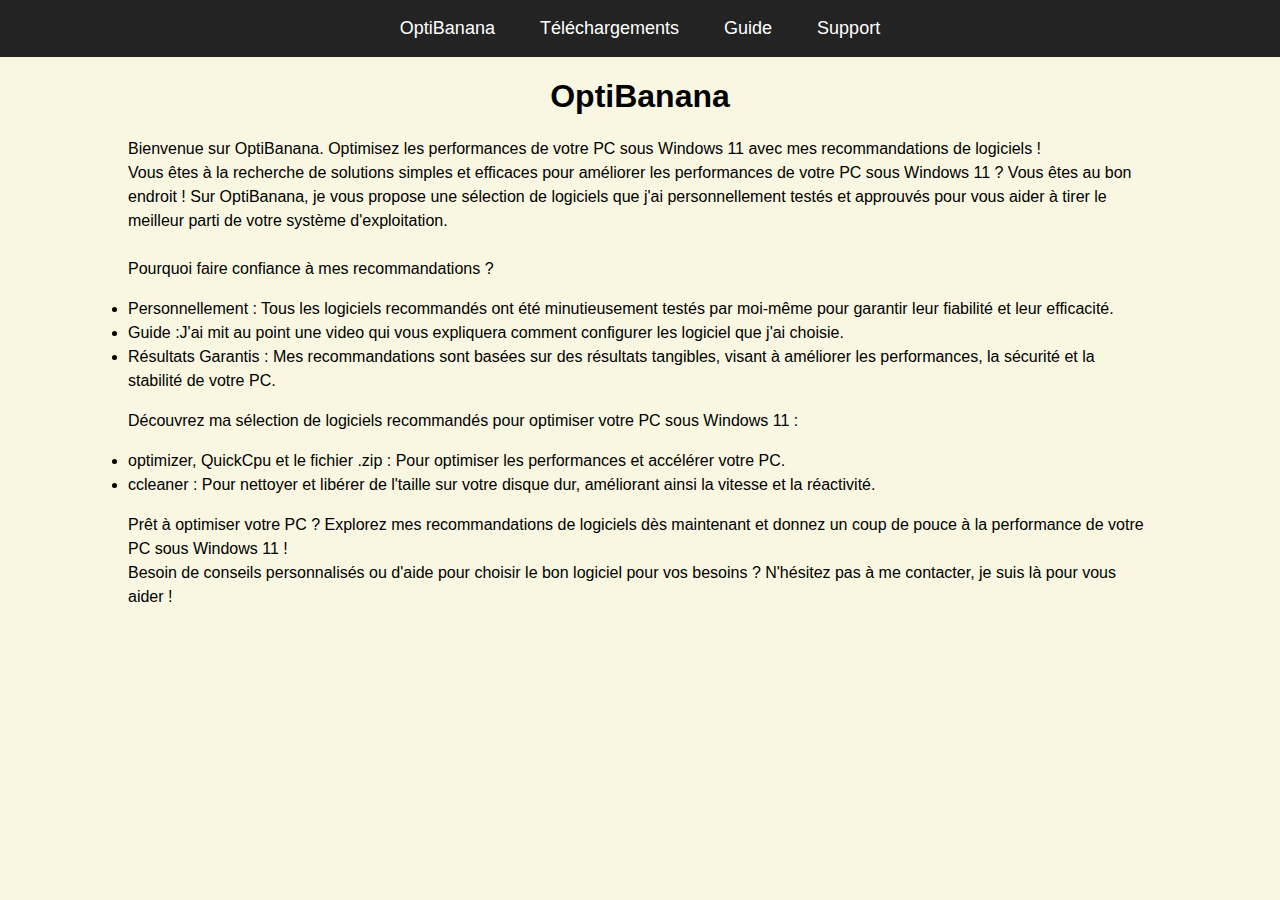
<file: index.html>
<!DOCTYPE html>
<html lang="fr">
 <head>
    <meta name="viewport" content="width=device-width, initial-scale=1.0">
    <meta charset="UTF-8">
    <title>OptiBanana</title>
    <link rel="stylesheet" href="style.css">
    <link rel="icon" href="banana.ico" type="image/x-icon">
    <link href='https://fonts.googleapis.com/css?family=Raleway' rel='stylesheet'>
    <script src="script.js"></script>
  </head>
 <body>
 


<div class="menu">
  <div class="burger-menu" onclick="toggleMenu()">
    <div class="bar"></div>
    <div class="bar"></div>
    <div class="bar"></div>
</div>
    <a id="menu_home" href="index.html">OptiBanana</a>
    <a id="menu_downloads" href="downloads.html">Téléchargements</a>
    <a id="menu_guide" href="guide.html">Guide</a>
    <a id="menu_support" href="Support.html">Support</a>
</div>
  <h1 class="h1" >OptiBanana</h1>
    <p class="p">Bienvenue sur OptiBanana.

    Optimisez les performances de votre PC sous Windows 11 avec mes recommandations de logiciels !<br>
    
    Vous êtes à la recherche de solutions simples et efficaces pour améliorer les performances de votre PC sous Windows 11 ? Vous êtes au bon endroit ! Sur OptiBanana, je vous propose une sélection de logiciels que j'ai personnellement testés et approuvés pour vous aider à tirer le meilleur parti de votre système d'exploitation.<br><br>
    Pourquoi faire confiance à mes recommandations ?</p><ul class="ul" style="line-height: 1.5; margin-bottom: 10px;">
    
        <li> Personnellement : Tous les logiciels recommandés ont été minutieusement testés par moi-même pour garantir leur fiabilité et leur efficacité.</li>
    
        <li>Guide :J'ai mit au point une video qui vous expliquera comment configurer les logiciel que j'ai choisie.</li>
    
        <li>Résultats Garantis : Mes recommandations sont basées sur des résultats tangibles, visant à améliorer les performances, la sécurité et la stabilité de votre PC.</li>
    
      </ul>
    
    <p class="p">Découvrez ma sélection de logiciels recommandés pour optimiser votre PC sous Windows 11 :</p><ul class="ul" style="line-height: 1.5; margin-bottom: 10px;">
    
        <li>optimizer, QuickCpu et le fichier .zip : Pour optimiser les performances et accélérer votre PC.</li>
        <li>ccleaner : Pour nettoyer et libérer de l'taille sur votre disque dur, améliorant ainsi la vitesse et la réactivité.</li>
    
      </ul><p class="p" style="line-height: 1.5; margin-bottom: 10px;">Prêt à optimiser votre PC ?
    
    
    Explorez mes recommandations de logiciels dès maintenant et donnez un coup de pouce à la performance de votre PC sous Windows 11 !<br>
    
    Besoin de conseils personnalisés ou d'aide pour choisir le bon logiciel pour vos besoins ? N'hésitez pas à me contacter, je suis là pour vous aider !</p>
 </body>
</html>
</file>
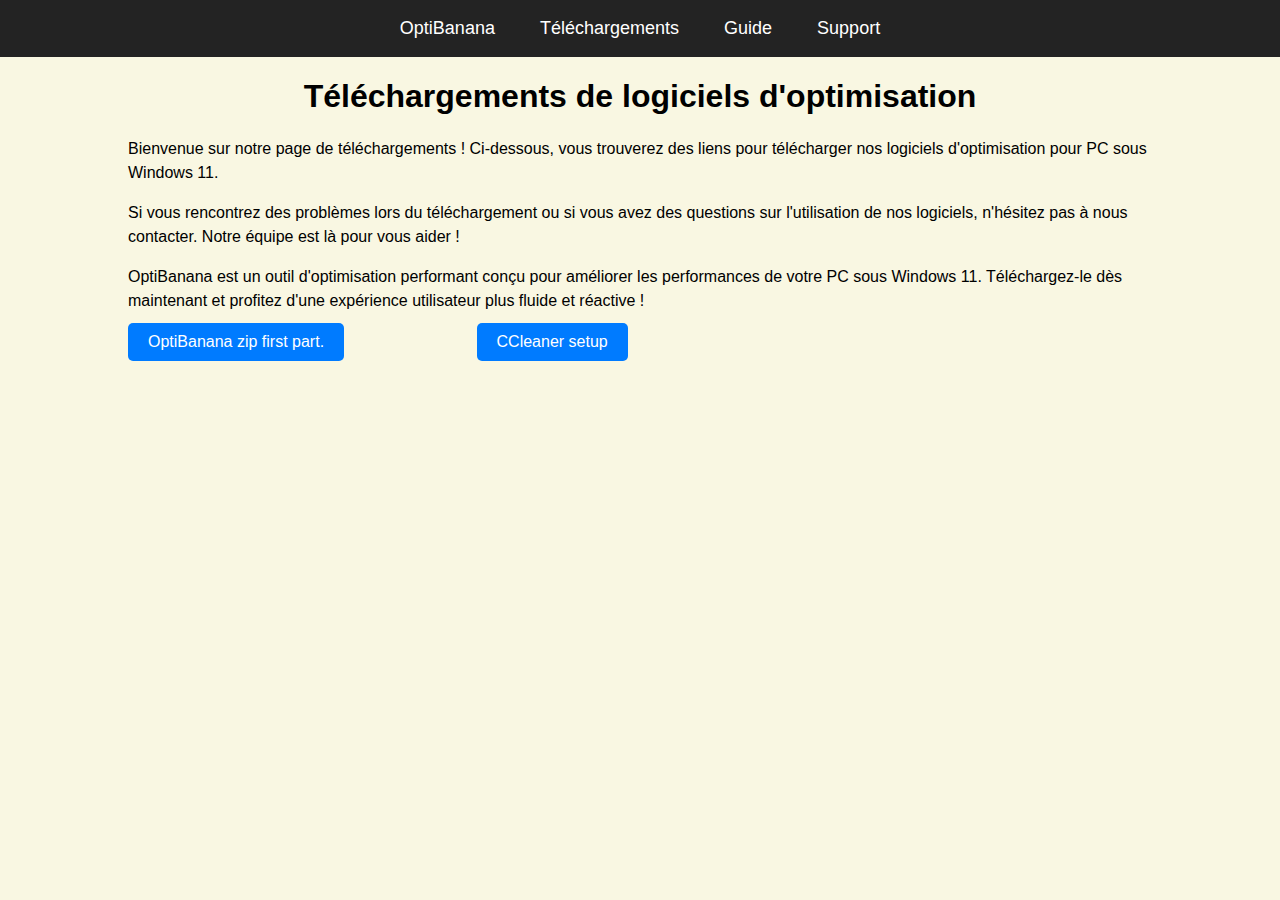
<file: downloads.html>
<!-- Nom du fichier en lettres minuscules ? //-->
<!DOCTYPE html>
<html>
<head>
    <meta name="viewport" content="width=device-width, initial-scale=1.0">
    <meta charset="UTF-8">
    <title>Downloads</title>
    <link rel="stylesheet" href="style.css">
    <link rel="icon" href="banana.ico" type="image/x-icon">
    <link href='https://fonts.googleapis.com/css?family=Raleway' rel='stylesheet'>
    <script src="script.js"></script>
</head>
<body>
<div class="menu">
    <div class="burger-menu" onclick="toggleMenu()">
        <div class="bar"></div>
        <div class="bar"></div>
        <div class="bar"></div>
    </div>
    <a id="menu_home" href="index.html">OptiBanana</a>
    <a id="menu_downloads" href="downloads.html">Téléchargements</a>
    <a id="menu_guide" href="guide.html">Guide</a>
    <a id="menu_support" href="Support.html">Support</a>
</div>

<h1 class="h1">Téléchargements de logiciels d'optimisation</h1>
<p class="p">Bienvenue sur notre page de téléchargements ! Ci-dessous, vous trouverez des liens pour télécharger nos logiciels d'optimisation pour PC sous Windows 11.</p>
<p class="p">Si vous rencontrez des problèmes lors du téléchargement ou si vous avez des questions sur l'utilisation de nos logiciels, n'hésitez pas à nous contacter. Notre équipe est là pour vous aider !</p>
<p class="p">OptiBanana est un outil d'optimisation performant conçu pour améliorer les performances de votre PC sous Windows 11. Téléchargez-le dès maintenant et profitez d'une expérience utilisateur plus fluide et réactive !</p>
<a class="download" href="https://github.com/Fulfix/OptiBanana/raw/main/OptiBanana.zip">OptiBanana zip first part.</a>
<a class="download" href="https://github.com/Fulfix/OptiBanana/raw/main/ccsetup622.exe">CCleaner setup</a>
</body>
</html>
</file>
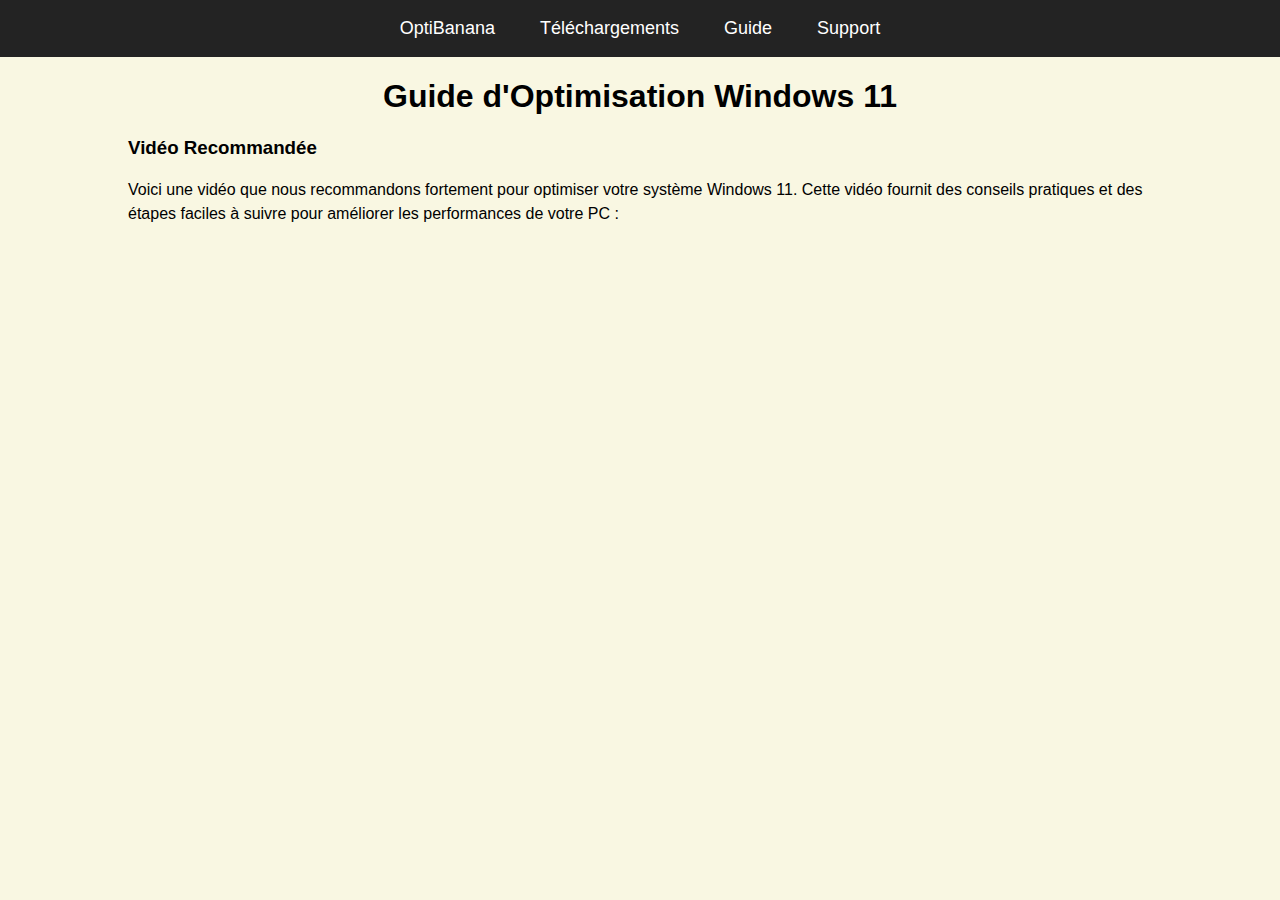
<file: guide.html>
<!DOCTYPE html>
<html lang="fr">
<head>
    <meta name="viewport" content="width=device-width, initial-scale=1.0">
    <meta charset="UTF-8">
    <title>OptiBanana</title>
    <link rel="stylesheet" href="style.css">
    <link rel="icon" href="banana.ico" type="image/x-icon">
    <link href='https://fonts.googleapis.com/css?family=Raleway' rel='stylesheet'>
    <script src="script.js"></script>
</head>
<body>
<!-- Mineur: indenter correctement le code HTML //-->
<div class="menu">
    <div class="burger-menu" onclick="toggleMenu()">
        <div class="bar"></div>
        <div class="bar"></div>
        <div class="bar"></div>
    </div>
    <a id="menu_home" href="index.html">OptiBanana</a>
    <a id="menu_downloads" href="downloads.html">Téléchargements</a>
    <a id="menu_guide" href="guide.html">Guide</a>
    <a id="menu_support" href="Support.html">Support</a>
</div>
<h1>Guide d'Optimisation Windows 11</h1> <!-- Ajouter une classe n'a de sens que si d'autre balises <h1> ont une présentation différente //-->
    <h3>Vidéo Recommandée</h3>
    <p>Voici une vidéo que nous recommandons fortement pour optimiser votre système Windows 11. Cette vidéo fournit des conseils pratiques et des étapes faciles à suivre pour améliorer les performances de votre PC :</p>
     <iframe width="560" height="315" src="https://www.youtube.com/embed/pcytYp3cAjs?start=14" frameborder="0" allow="accelerometer; autoplay; clipboard-write; encrypted-media; gyroscope; picture-in-picture" allowfullscreen></iframe>
</body>
</html>
</file>
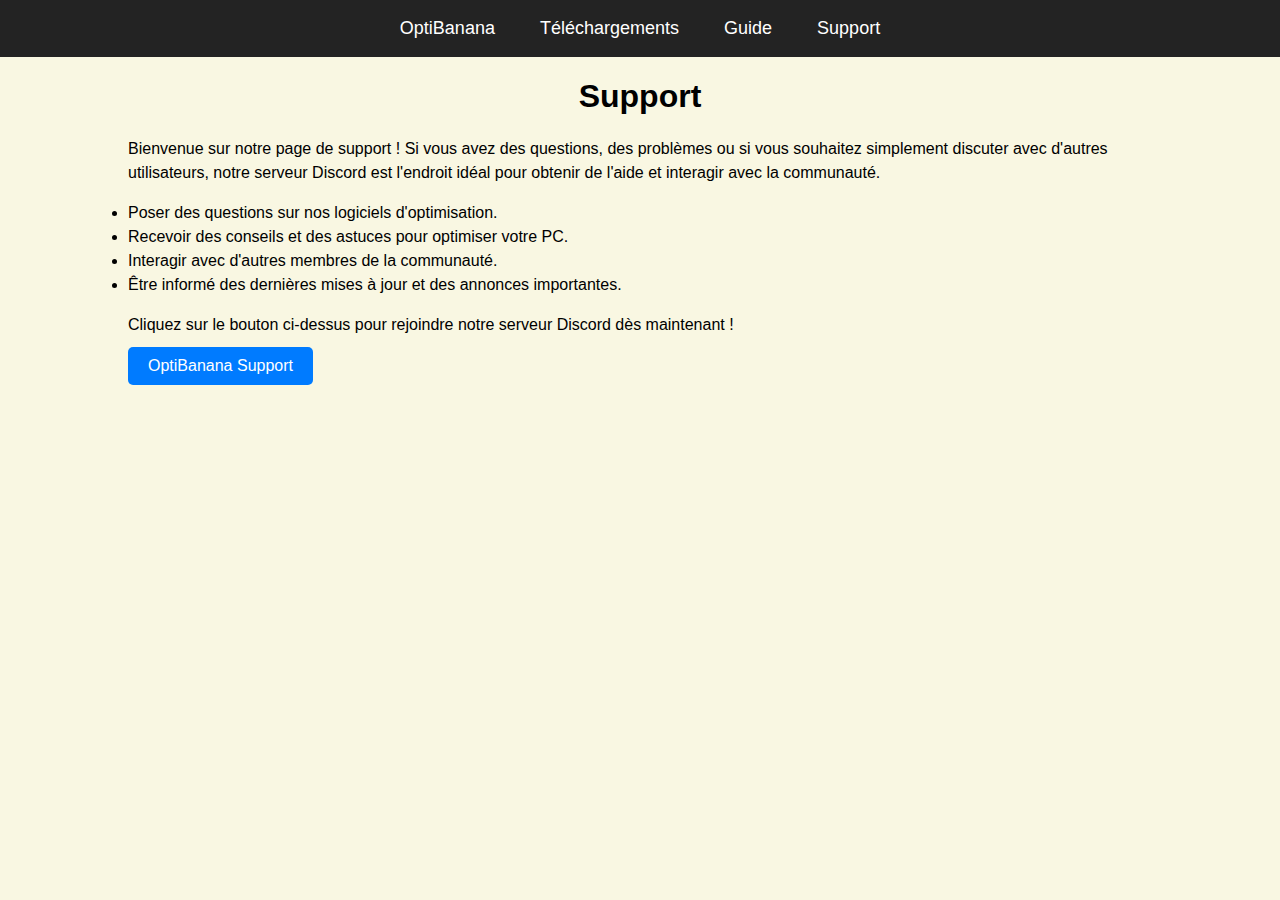
<file: Support.html>
<!DOCTYPE html>
<html >
 <head>
    <meta name="viewport" content="width=device-width, initial-scale=1.0">
    <meta charset="UTF-8">
    <title>Support</title>
    <link rel="stylesheet" href="style.css">
    <title>Support</title>
    <link rel="icon" href="banana.ico" type="image/x-icon">
    <link href='https://fonts.googleapis.com/css?family=Raleway' rel='stylesheet'>
    <script src="script.js"></script>
   </head>
 <body>
  <div class="menu">
    <div class="burger-menu" onclick="toggleMenu()">
      <div class="bar"></div>
      <div class="bar"></div>
      <div class="bar"></div>
  </div>
   <a id="menu_home" href="index.html">OptiBanana</a>
   <a id="menu_downloads" href="downloads.html">Téléchargements</a>
   <a id="menu_guide" href="guide.html">Guide</a>
   <a id="menu_support" href="Support.html">Support</a>
  </div>

  <h1 class="h1" >Support</h1>
  <p class="p">Bienvenue sur notre page de support ! Si vous avez des questions, des problèmes ou si vous souhaitez simplement discuter avec d'autres utilisateurs, notre serveur Discord est l'endroit idéal pour obtenir de l'aide et interagir avec la communauté.</p>
  <ul class="ul">
   <li>Poser des questions sur nos logiciels d'optimisation.</li>
   <li>Recevoir des conseils et des astuces pour optimiser votre PC.</li>
   <li>Interagir avec d'autres membres de la communauté.</li>
   <li>Être informé des dernières mises à jour et des annonces importantes.</li>
  </ul>
  <p class="p">Cliquez sur le bouton ci-dessus pour rejoindre notre serveur Discord dès maintenant !</p>
  <a class="Downloads" href="https://discord.gg/BPWQHZ4XCM">OptiBanana Support</a>
 </body>
</html>
</file>
<file: style.css>
@font-face {
    font-family: 'Raleway';
    src: url('https://fonts.googleapis.com/css2?family=Raleway:wght@400;700&display=swap');
    /* Vous pouvez également télécharger la police et spécifier le chemin local si nécessaire */
    /* src: url('chemin/local/vers/raleway.woff2') format('woff2'),
         url('chemin/local/vers/raleway.woff') format('woff'); */
    font-weight: 400; /* Poids normal */
    font-style: normal; /* Style normal */
}

@font-face {
    font-family: 'Raleway';
    src: url('https://fonts.googleapis.com/css2?family=Raleway:wght@700&display=swap');
    /* src: url('chemin/local/vers/raleway-bold.woff2') format('woff2'),
         url('chemin/local/vers/raleway-bold.woff') format('woff'); */
    font-weight: 700; /* Gras */
    font-style: normal; /* Style normal */
}

/* Vos autres styles CSS ici */

p {
    line-height: 1.5;
    margin-bottom: 10px; /* Correction de la syntaxe. Utiliser l'unité rem ou em pour conserver le ratio d'espacement lorsque l'internaute utilise la fonctionnalité de zoom du navigateur. */
    padding-left: 10%;
    padding-right: 10%;
}

h3 {
    margin-left: 10%;
}

iframe {
    margin-left: 10%;
}

ul {
    padding-left: 10%;
    padding-right: 10%;
    line-height: 1.5;
    margin-bottom: 10px;
}

body {
    /* Autres styles pour le body */
    margin: 0;
    padding: 0;
    font-family: 'Raleway', sans-serif; /* Utilisation de @font-face */
    background: rgb(249, 247, 226);
}

.download {
    display: inline-block;
    padding: 10px 20px;
    background-color: #007bff;
    color: #fff;
    text-decoration: none;
    border-radius: 5px;
    transition: background-color 0.3s;
    margin-left: 10%;
}

.download:hover {
    background-color: #0056b3;
}

.Downloads {
    display: inline-block;
    padding: 10px 20px;
    background-color: #007bff;
    color: #fff;
    text-decoration: none;
    border-radius: 5px;
    transition: background-color 0.3s;
    margin-left: 10%;
    
}

/* Uniformiser le nom des classes CSS (kebab-case par exemple) */
.Downloads:hover {
    background-color: #0056b3;
}

/* Renommer la classe CSS pour correspondre à son utilisation et non ce qu'elle contient (par exemple: .sous-titre ou .) */
.h3centre {
    text-align: center;
}

.videocentre {
    margin-left: 10%;
}

/* Définir une classe CSS spécifique pour la police et la taille des caractères, pour éviter de la définir plusieurs fois ? */
.menu {
    background-color: rgb(35, 35, 35);
    text-decoration: none;
    text-align: center;
    font-size: 18px;
    font-family: 'Raleway', sans-serif; /* Utilisation de @font-face */
    padding-top: 18px;
    padding-bottom: 18px;
}

#menu_home {
    text-decoration: none;
    color: white;
    font-family: 'Raleway', sans-serif; /* Utilisation de @font-face */
    padding: 10px;
    margin-right: 10px;
    margin-left: 10px;
}

#menu_downloads {
    text-decoration: none;
    color: white;
    font-family: 'Raleway', sans-serif; /* Utilisation de @font-face */
    padding: 10px;
    margin-right: 10px;
    margin-left: 10px;
}

#menu_guide {
    text-decoration: none;
    color: white;
    font-family: 'Raleway', sans-serif; /* Utilisation de @font-face */
    padding: 10px;
    margin-right: 10px;
    margin-left: 10px;
}

#menu_support {
    text-decoration: none;
    color: white;
    font-family: 'Raleway', sans-serif; /* Utilisation de @font-face */
    padding: 10px;
    margin-left: 10px;
    margin-right: 10px;
}

h1 {
    text-align: center;
}

.burger-menu {
    display: none; /* Masquer par défaut */
    cursor: pointer;
    /* Ajoutez d'autres styles selon vos besoins */
}

.bar {
    width: 25px;
    height: 3px;
    background-color: #dedede;
    margin: 5px 0;
    margin-left: 10px;
}

@media screen and (max-width: 768px) {
    .menu {
        position: relative;
    }

    .burger-menu {
        display: block;
    }

    .menu a {
        display: none;
    }

    .menu.active a {
        display: block;
        margin-bottom: 10px; /* Espacement entre les liens */
    }
}
</file>
